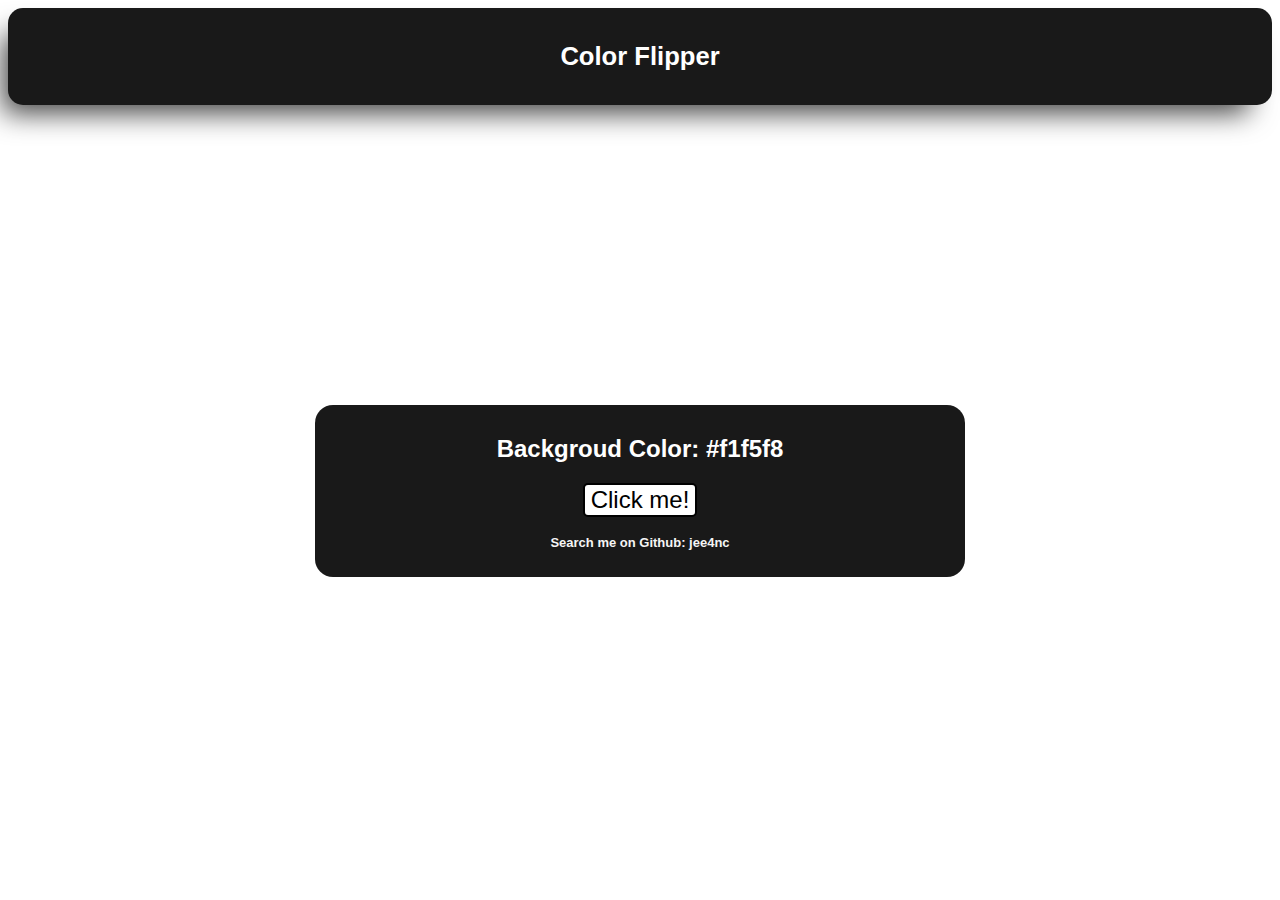
<file: index.html>
<!DOCTYPE html>
<html lang="en">
  <head>
    <meta charset="UTF-8" />
    <meta name="viewport" content="width=device-width, initial-scale=1.0" />
    <link rel="stylesheet" href="styles.css" />
    <title>Flip color</title>
  </head>
  <body>
    <nav>
      <div class="nav">
        <h4>Color Flipper</h4>
      </div>
    </nav>
    <main>
      <div class="container">
        <h2>
          Backgroud Color:
          <span class="color">
            #f1f5f8
          </span>
        </h2>
        <button class="btn btn-hero" id="btn">Click me!</button>
        <p>
          <a href="https://github.com/jee4nc">Search me on Github: jee4nc</a>
        </p>
      </div>
    </main>
  </body>
  <!-- JAVASCRIPT -->
  <script src="hex.js"></script>
</html>
</file>
<file: styles.css>
.nav {
    display: grid;
    grid-template-columns: 1fr;
    -webkit-box-shadow: -14px 17px 28px -9px rgba(0, 0, 0, 0.75);
    -moz-box-shadow: -14px 17px 28px -9px rgba(0, 0, 0, 0.75);
    box-shadow: -14px 17px 28px -9px rgba(0, 0, 0, 0.75);
}

.nav h4 {
    font-size: 1.6em;
    justify-self: center;
    font-family: Arial, Helvetica, sans-serif;
    font-weight: bold;


}


main {
    display: grid;
    grid-template-columns: 1fr;
    justify-items: center;
}

.container {
    margin-top: 300px;
    display: grid;
    grid-template-columns: 70vh;
    /* border: 2px red solid; */
    background-color: #191919;
    justify-items: center;
    border-radius: 18px;
    max-width: 80%;
    padding: 10px;
}

.container p a {
    color: whitesmoke;
    font-family: Arial, Helvetica, sans-serif;
    font-size: 13px;
    font-weight: 550;
    text-decoration: none;
}

.container p a:hover {
    text-decoration: underline;
}

main h2 {
    color: white;
    font-family: Arial, Helvetica, sans-serif;
    font-weight: 700;
}

.btn-hero {
    background-color: white;
    font-size: 1.5em;
    border-radius: 5px;
    border: 2px solid black;
    font-weight: 500;
    cursor: pointer;
}

.btn-hero:hover {
    background-color: #191919;
    font-size: 1.5em;
    border-radius: 5px;
    border: 2px solid white;
    color: white;
}

.nav {
    background-color: #191919;
    width: 100%;
    border-radius: 15px;
    color: white;
}


.aaa {
    text-decoration: none;
}

.aaa:hover {
    color: white;
}

@media only screen and (max-width: 700px) {
    .container {
        font-size: 13px;
        display: grid;
        justify-content: center;
        grid-template-columns: 50vh;
    }
}
</file>
